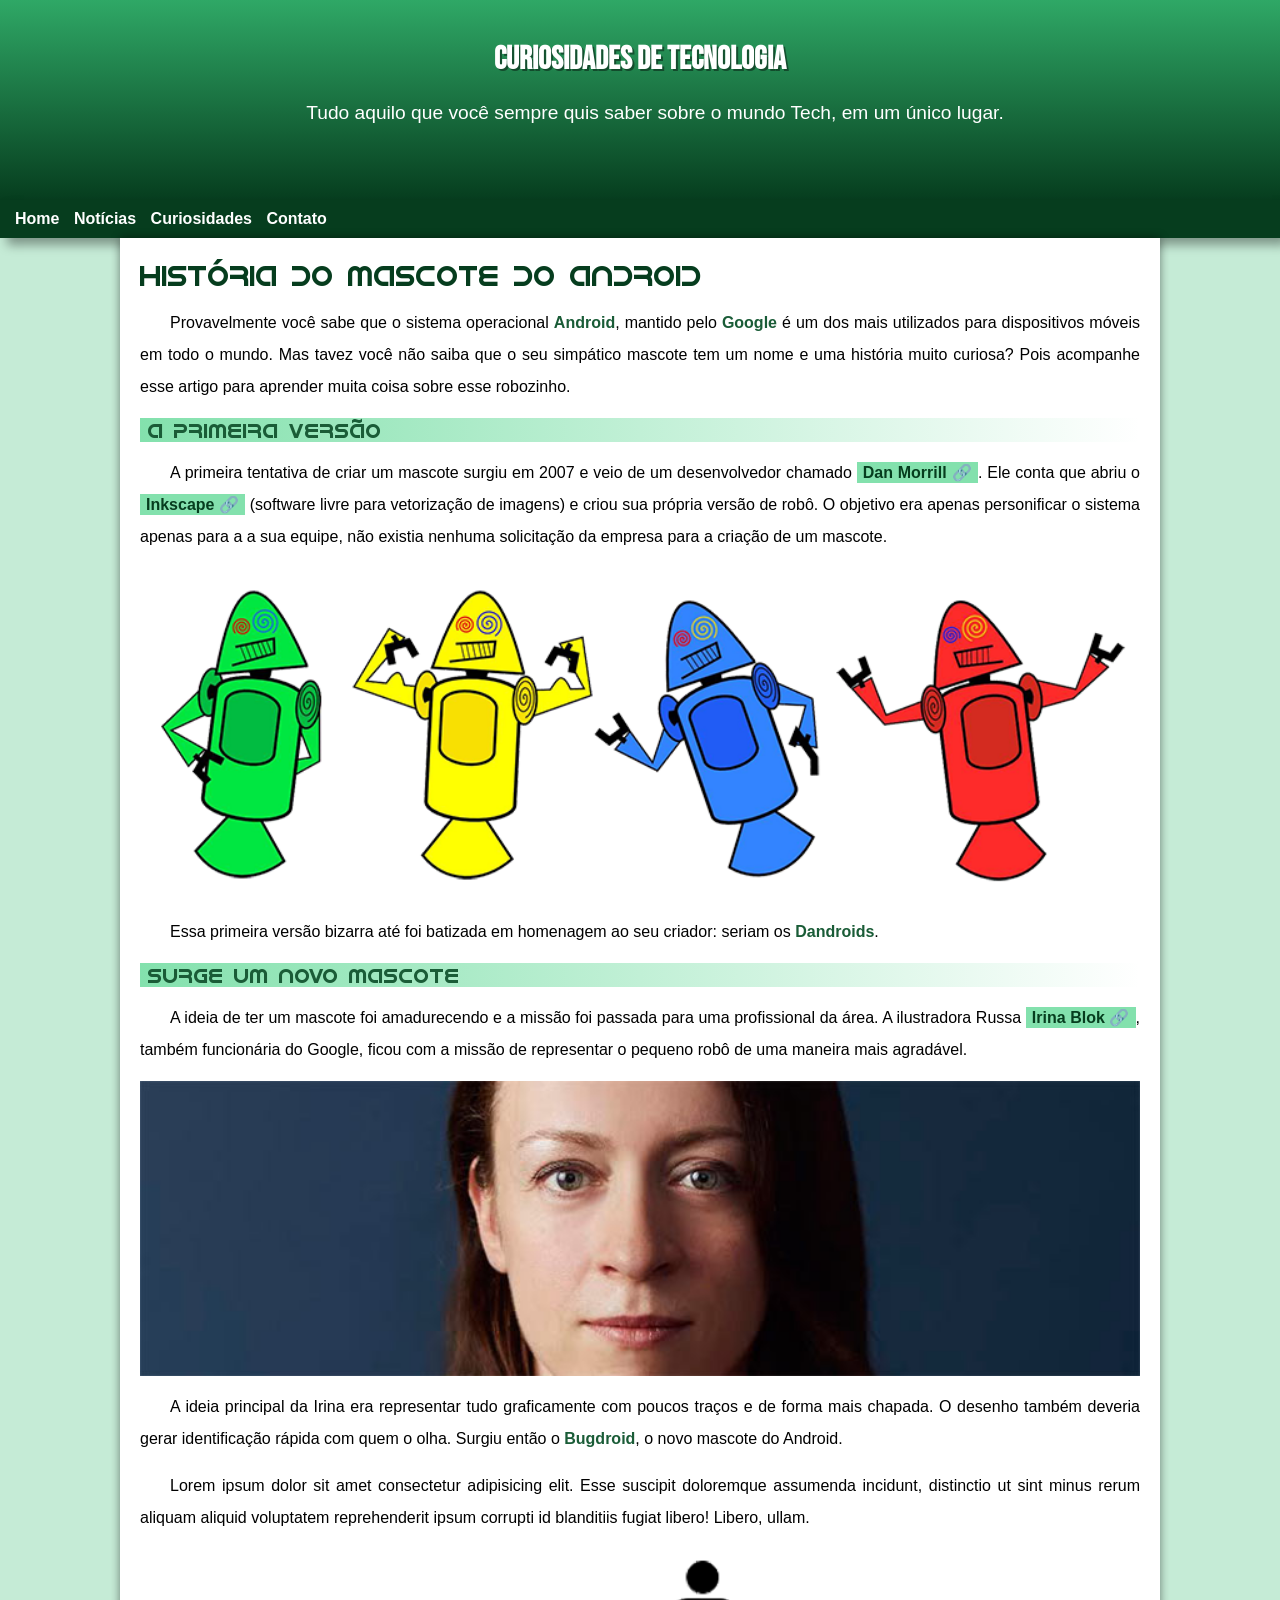
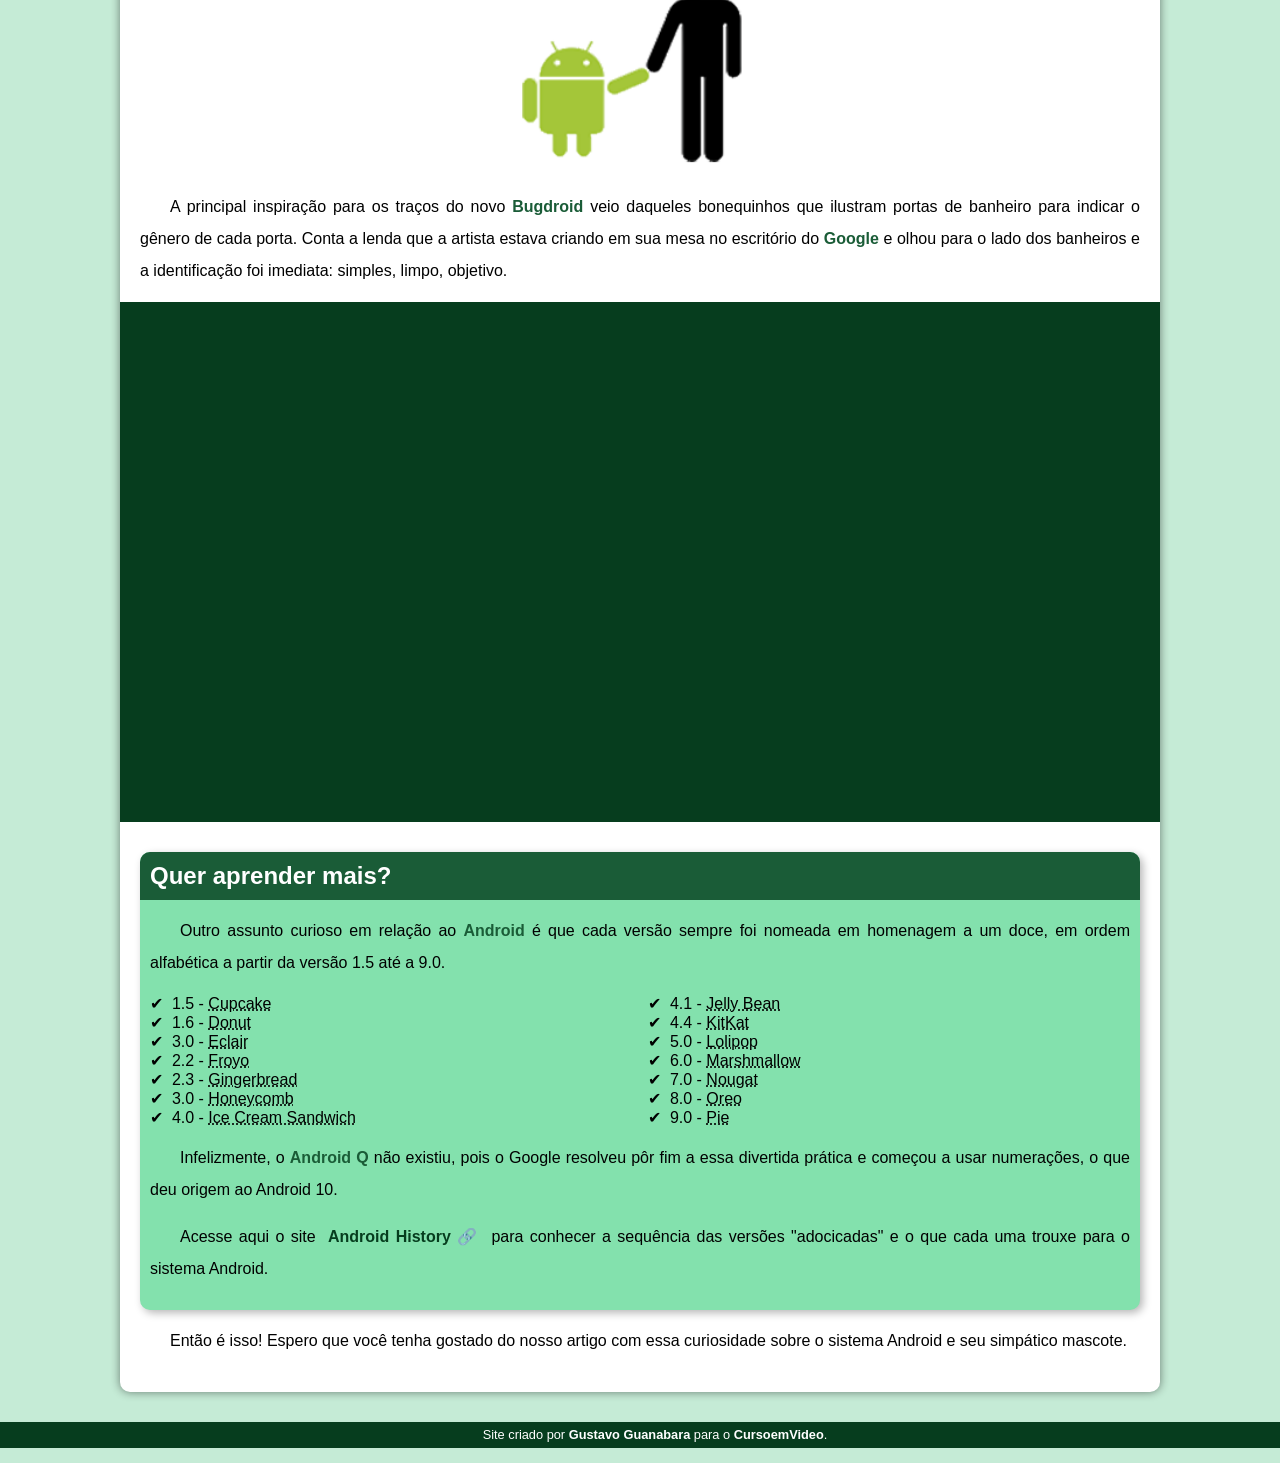
<file: index.html>
<!DOCTYPE html>
<html lang="pt-br
">
<head>
    <meta charset="UTF-8">
    <meta http-equiv="X-UA-Compatible" content="IE=edge">
    <meta name="viewport" content="width=device-width, initial-scale=1.0">
    <title>Como surgiu o mascote do Android?</title>
    <link rel="shortcut icon" href="imagens/favicon.ico" type="image/x-icon">
    <link rel="stylesheet" href="style.css">
</head>
<body>
    <header>
        <h1 class="header" >CURIOSIDADES DE TECNOLOGIA</h1> 

        <p class="header">Tudo aquilo que você sempre quis saber sobre o mundo Tech, em um único lugar.</p>         
    </header>
    <nav>
        <a href="#">Home</a>
        <a href="#">Notícias</a>
        <a href="#">Curiosidades</a>
        <a href="#">Contato</a>    
    </nav>
    <main class="main">
        <article>
            <h1>História do Mascote do Android </h1>

                <p>Provavelmente você sabe que o sistema operacional <strong>Android</strong>, mantido pelo <strong>Google</strong> é um dos mais utilizados para dispositivos móveis em todo o mundo. Mas tavez você não saiba que o seu simpático mascote tem um nome e uma história muito curiosa? Pois acompanhe esse artigo para aprender muita coisa sobre esse robozinho.</p>

            <h2>A primeira versão</h2>

                <p >A primeira tentativa de criar um mascote surgiu em 2007 e veio de um desenvolvedor chamado <a  class="externo" href="https://androidcommunity.com/dan-morrill-shows-us-the-android-mascot-that-almost-was-20130103/" target="_blank">Dan Morrill</a>. Ele conta que abriu o <a  class="externo" href="https://inkscape.org/" target="_blank">Inkscape</a> (software livre para vetorização de imagens) e criou sua própria versão de robô. O objetivo era apenas personificar o sistema apenas para a a sua equipe, não existia nenhuma solicitação da empresa para a criação de um mascote.</p>

                <picture>
                    <source media="(max-width: 600px)" srcset="imagens/dan-droids-pq.png">
                    <img  class="img"  src="imagens/dan-droids.png" alt="">
                    
                </picture>

                <p>Essa primeira versão bizarra até foi batizada em homenagem ao seu criador: seriam os <strong>Dandroids</strong>.</p>

                <h2>Surge um novo Mascote</h2>

                <p>A ideia de ter um mascote foi amadurecendo e a missão foi passada para uma profissional da área. A ilustradora Russa <a  class="externo" href="https://www.irinablok.com/android" target="_blank">Irina Blok</a>, também funcionária do Google, ficou com a missão de representar o pequeno robô de uma maneira mais agradável.</p>

                <picture>
                    <source media="(max-width: 600px)" srcset="imagens/irina-blok-pq.jpg">
                    <img  class="img" src="imagens/irina-blok.jpg" alt="foto da criadora do mascote"></picture>

                <p>A ideia principal da Irina era representar tudo graficamente com poucos traços e de forma mais chapada. O desenho também deveria gerar identificação rápida com quem o olha. Surgiu então o <strong>Bugdroid</strong>, o novo mascote do Android.
                </p>

                <p>Lorem ipsum dolor sit amet consectetur adipisicing elit. Esse suscipit doloremque assumenda incidunt, distinctio ut sint minus rerum aliquam aliquid voluptatem reprehenderit ipsum corrupti id blanditiis fugiat libero! Libero, ullam.</p>

                <img class="pequena" src="imagens/bugdroid.png" alt="imagem do bugdroid e a silhueta de um homem">

                <p>A principal inspiração para os traços do novo <strong>Bugdroid</strong> veio daqueles bonequinhos que ilustram portas de banheiro para indicar o gênero de cada porta. Conta a lenda que a artista estava criando em sua mesa no escritório do <strong>Google</strong> e olhou para o lado dos banheiros e a identificação foi imediata: simples, limpo, objetivo.
                </p>

                <div class="video">
                    <iframe width="560" height="315" src="https://www.youtube.com/embed/l2UDgpLz20M" title="YouTube video player" frameborder="0" allow="accelerometer; autoplay; clipboard-write; encrypted-media; gyroscope; picture-in-picture" allowfullscreen></iframe>
                </div>

                <aside>
                    <h2>Quer aprender mais?</h2>
                    <p>Outro assunto curioso em relação ao <strong>Android</strong> é que cada versão sempre foi nomeada em homenagem a um doce, em ordem alfabética a partir da versão 1.5 até a 9.0.
                    </p>

                    <ul>                    
                        <li>1.5 - <abbr title="Bolo de Copo">Cupcake</abbr></li>
                        <li>1.6 - <abbr title="Rosquinha">Donut</abbr></li>
                        <li>3.0 - <abbr title="Bomba">Eclair</abbr></li>
                        <li>2.2 - <abbr title="Frozen Yogurt">Froyo</abbr></li>
                        <li>2.3 - <abbr title="Biscoito de Gengibre">Gingerbread</abbr></li>
                        <li>3.0 - <abbr title="Favo de Mel">Honeycomb</abbr></li>
                        <li>4.0 - <abbr title="Sanduíche de Sorvete">Ice Cream Sandwich</abbr></li>
                        <li>4.1 - <abbr title="Jujuba">Jelly Bean</abbr></li>
                        <li>4.4 - <abbr title="KitKat">KitKat</abbr></li>
                        <li>5.0 - <abbr title="Pirulito">Lolipop</abbr></li>
                        <li>6.0 - <abbr title="Marshmallow">Marshmallow</abbr></li>
                        <li>7.0 - <abbr title="Torrone">Nougat</abbr></li>
                        <li>8.0 - <abbr title="Oreo">Oreo</abbr></li>
                        <li>9.0 - <abbr title="Torta">Pie</abbr></li>
                    </ul>

                    <p>Infelizmente, o <strong>Android Q</strong> não existiu, pois o Google resolveu pôr fim a essa divertida prática e começou a usar numerações, o que deu origem ao Android 10.</p>

                    <p>Acesse aqui o site <a href="https://www.android.com/intl/en_uk/what-is-android/ " class="externo" target="_blank">Android History</a> para conhecer a sequência das versões "adocicadas" e o que cada uma trouxe para o sistema Android.</p>
                </aside>

                <p>Então é isso! Espero que você tenha gostado do nosso artigo com essa curiosidade sobre o sistema Android e seu simpático mascote. </p>
            </article>
    </main>

    <footer>
        <p>Site criado por <a href="https://gustavoguanabara.github.io/" target="_blank">Gustavo Guanabara</a> para o <a href="https://www.youtube.com/cursoemvideo" target="_blank">CursoemVideo</a>.</p>
    </footer>
    
</body>
</html>
</file>
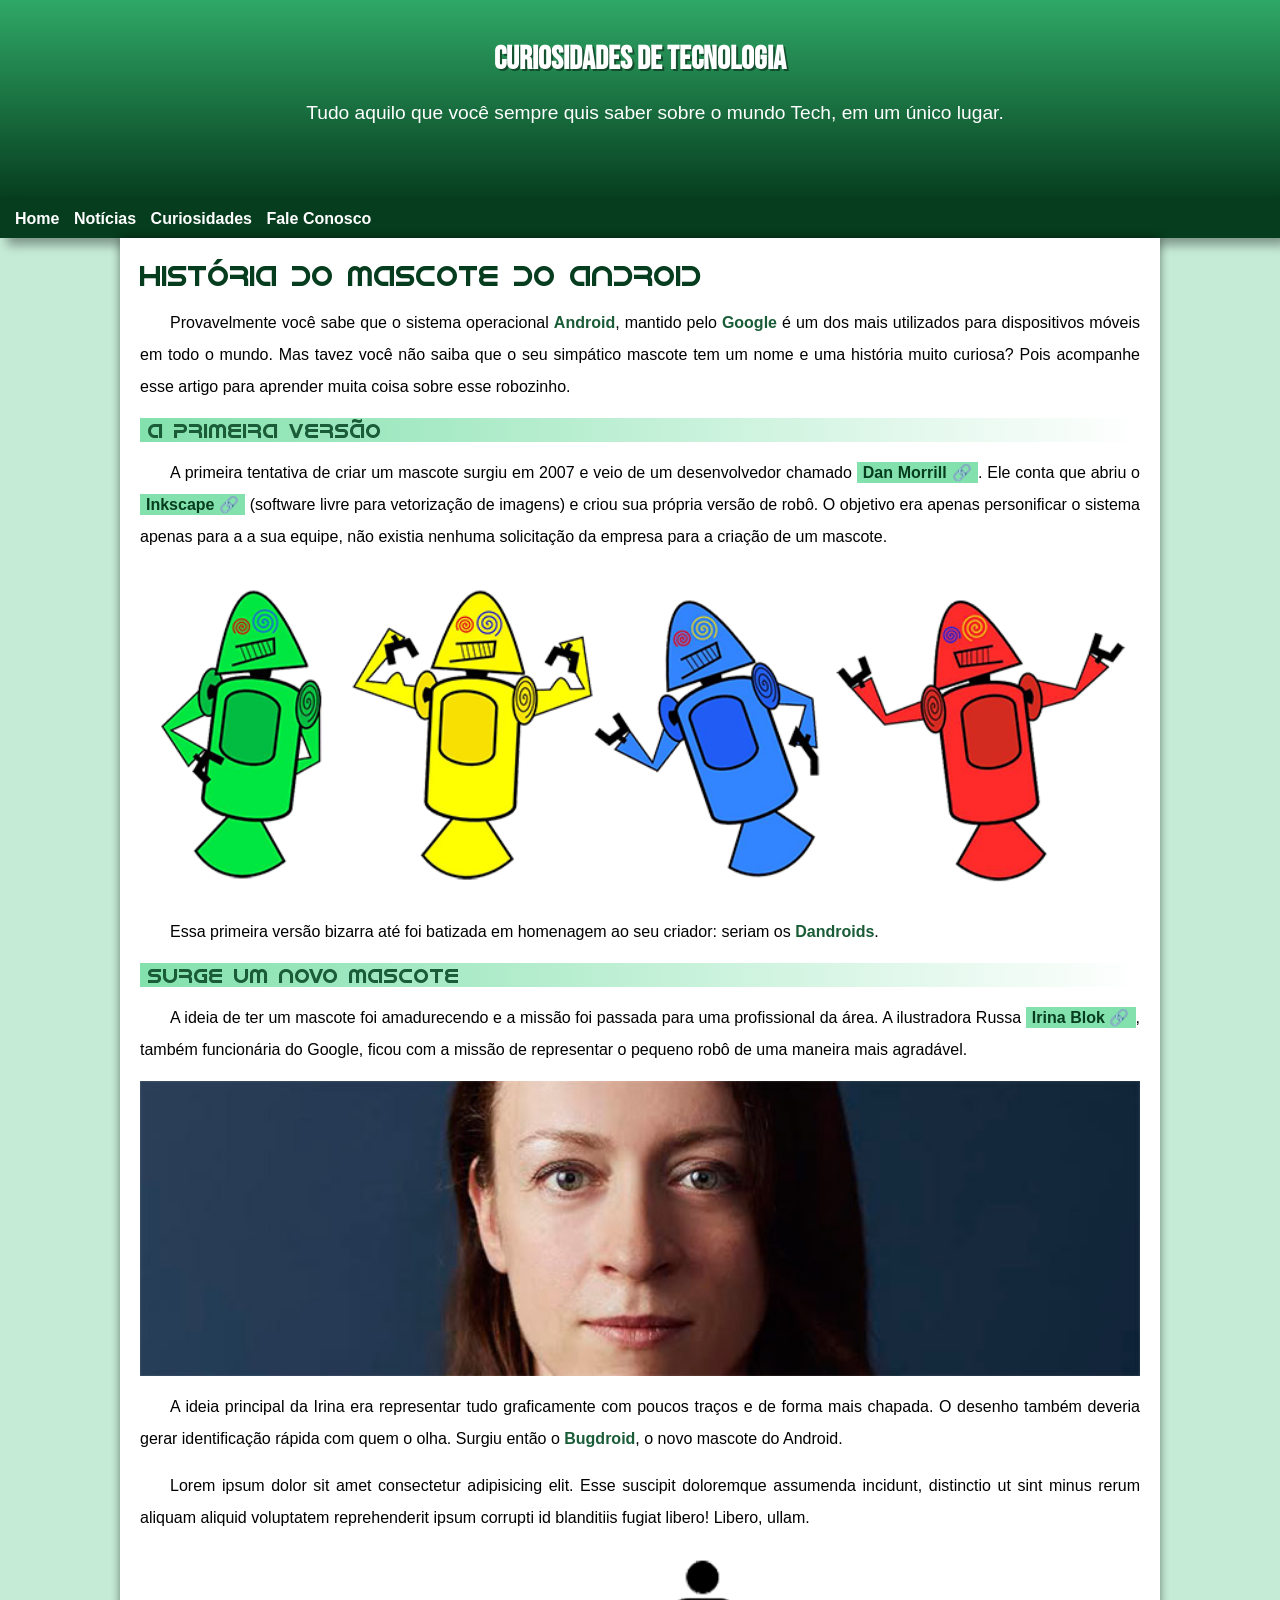
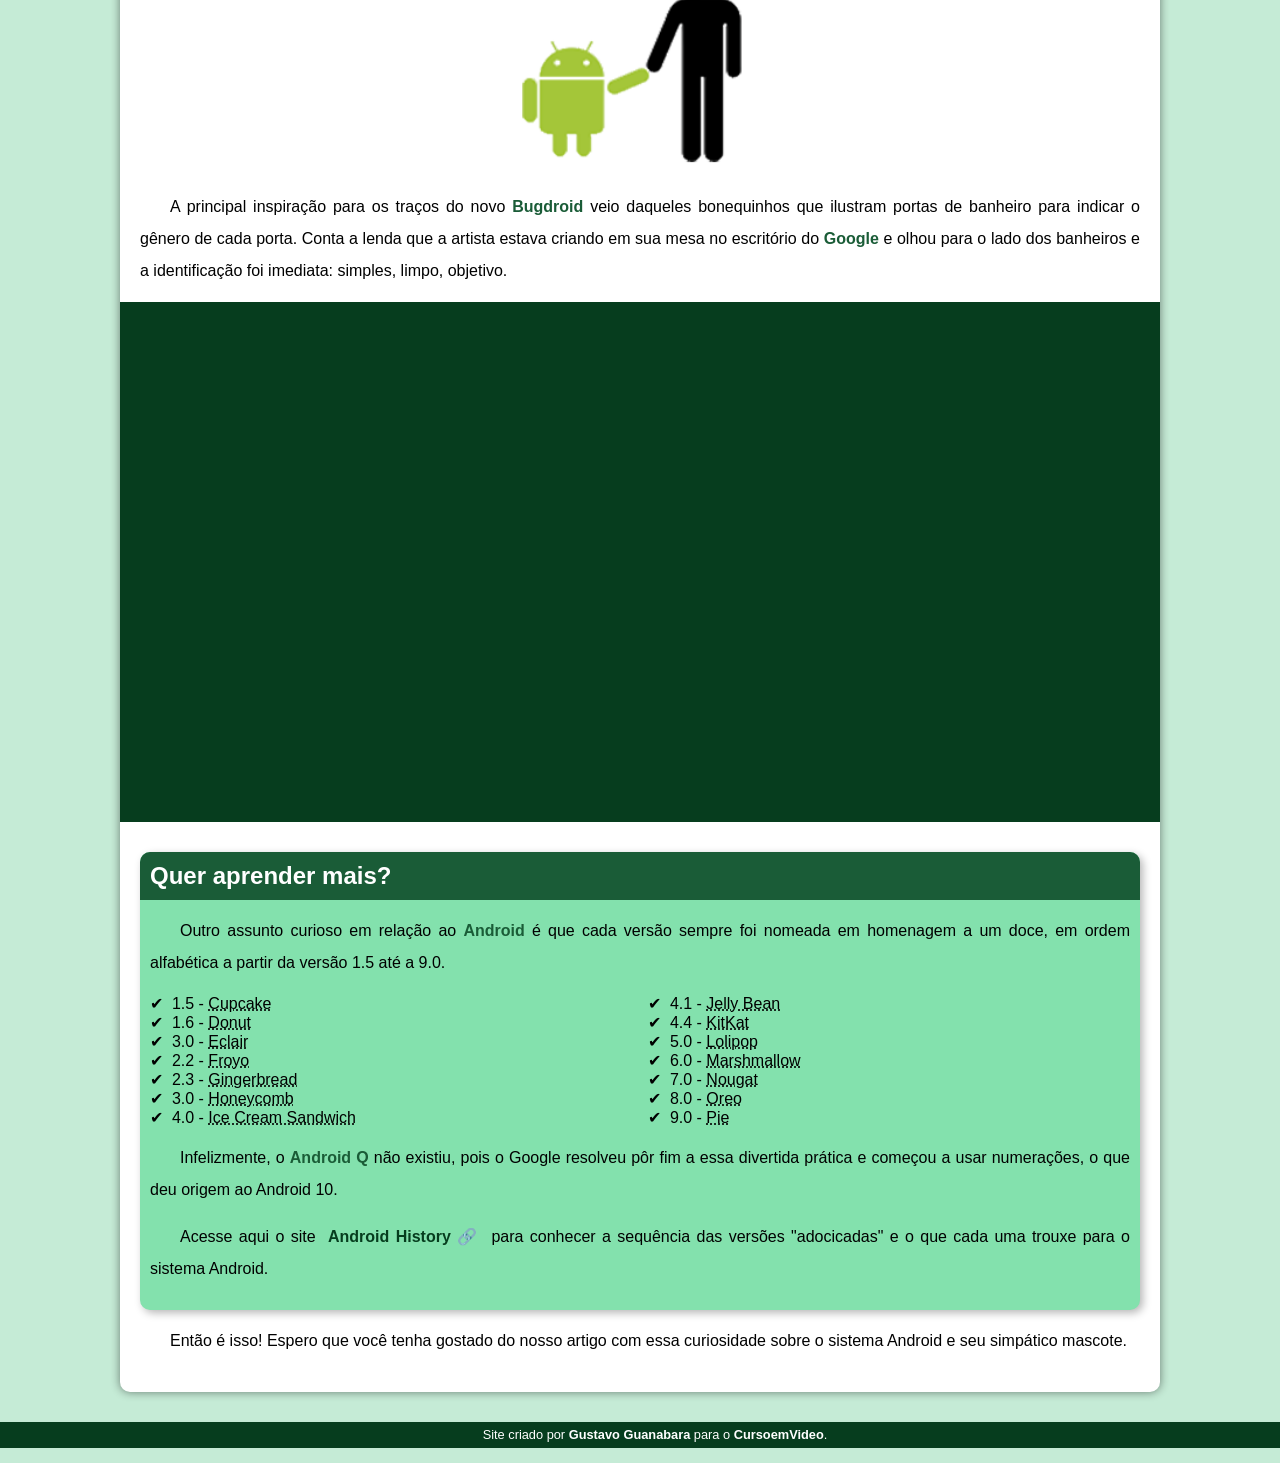
<file: andriod.html>
<!DOCTYPE html>
<html lang="pt-br
">
<head>
    <meta charset="UTF-8">
    <meta http-equiv="X-UA-Compatible" content="IE=edge">
    <meta name="viewport" content="width=device-width, initial-scale=1.0">
    <title>Como surgiu o mascote do Android?</title>
    <link rel="shortcut icon" href="imagens/favicon.ico" type="image/x-icon">
    <link rel="stylesheet" href="style.css">
</head>
<body>
    <header>
        <h1 class="header" >CURIOSIDADES DE TECNOLOGIA</h1> 

        <p class="header">Tudo aquilo que você sempre quis saber sobre o mundo Tech, em um único lugar.</p>         
    </header>
    <nav>
        <a href="#">Home</a>
        <a href="#">Notícias</a>
        <a href="#">Curiosidades</a>
        <a href="#">Fale Conosco</a>    
    </nav>
    <main class="main">
        <article>
            <h1>História do Mascote do Android </h1>

                <p>Provavelmente você sabe que o sistema operacional <strong>Android</strong>, mantido pelo <strong>Google</strong> é um dos mais utilizados para dispositivos móveis em todo o mundo. Mas tavez você não saiba que o seu simpático mascote tem um nome e uma história muito curiosa? Pois acompanhe esse artigo para aprender muita coisa sobre esse robozinho.</p>

            <h2>A primeira versão</h2>

                <p >A primeira tentativa de criar um mascote surgiu em 2007 e veio de um desenvolvedor chamado <a  class="externo" href="https://androidcommunity.com/dan-morrill-shows-us-the-android-mascot-that-almost-was-20130103/" target="_blank">Dan Morrill</a>. Ele conta que abriu o <a  class="externo" href="https://inkscape.org/" target="_blank">Inkscape</a> (software livre para vetorização de imagens) e criou sua própria versão de robô. O objetivo era apenas personificar o sistema apenas para a a sua equipe, não existia nenhuma solicitação da empresa para a criação de um mascote.</p>

                <picture>
                    <source media="(max-width: 600px)" srcset="imagens/dan-droids-pq.png">
                    <img  class="img"  src="imagens/dan-droids.png" alt="">
                    
                </picture>

                <p>Essa primeira versão bizarra até foi batizada em homenagem ao seu criador: seriam os <strong>Dandroids</strong>.</p>

                <h2>Surge um novo Mascote</h2>

                <p>A ideia de ter um mascote foi amadurecendo e a missão foi passada para uma profissional da área. A ilustradora Russa <a  class="externo" href="https://www.irinablok.com/android" target="_blank">Irina Blok</a>, também funcionária do Google, ficou com a missão de representar o pequeno robô de uma maneira mais agradável.</p>

                <picture>
                    <source media="(max-width: 600px)" srcset="imagens/irina-blok-pq.jpg">
                    <img  class="img" src="imagens/irina-blok.jpg" alt="foto da criadora do mascote"></picture>

                <p>A ideia principal da Irina era representar tudo graficamente com poucos traços e de forma mais chapada. O desenho também deveria gerar identificação rápida com quem o olha. Surgiu então o <strong>Bugdroid</strong>, o novo mascote do Android.
                </p>

                <p>Lorem ipsum dolor sit amet consectetur adipisicing elit. Esse suscipit doloremque assumenda incidunt, distinctio ut sint minus rerum aliquam aliquid voluptatem reprehenderit ipsum corrupti id blanditiis fugiat libero! Libero, ullam.</p>

                <img class="pequena" src="imagens/bugdroid.png" alt="imagem do bugdroid e a silhueta de um homem">

                <p>A principal inspiração para os traços do novo <strong>Bugdroid</strong> veio daqueles bonequinhos que ilustram portas de banheiro para indicar o gênero de cada porta. Conta a lenda que a artista estava criando em sua mesa no escritório do <strong>Google</strong> e olhou para o lado dos banheiros e a identificação foi imediata: simples, limpo, objetivo.
                </p>

                <div class="video">
                    <iframe width="560" height="315" src="https://www.youtube.com/embed/l2UDgpLz20M" title="YouTube video player" frameborder="0" allow="accelerometer; autoplay; clipboard-write; encrypted-media; gyroscope; picture-in-picture" allowfullscreen></iframe>
                </div>

                <aside>
                    <h2>Quer aprender mais?</h2>
                    <p>Outro assunto curioso em relação ao <strong>Android</strong> é que cada versão sempre foi nomeada em homenagem a um doce, em ordem alfabética a partir da versão 1.5 até a 9.0.
                    </p>

                    <ul>                    
                        <li>1.5 - <abbr title="Bolo de Copo">Cupcake</abbr></li>
                        <li>1.6 - <abbr title="Rosquinha">Donut</abbr></li>
                        <li>3.0 - <abbr title="Bomba">Eclair</abbr></li>
                        <li>2.2 - <abbr title="Frozen Yogurt">Froyo</abbr></li>
                        <li>2.3 - <abbr title="Biscoito de Gengibre">Gingerbread</abbr></li>
                        <li>3.0 - <abbr title="Favo de Mel">Honeycomb</abbr></li>
                        <li>4.0 - <abbr title="Sanduíche de Sorvete">Ice Cream Sandwich</abbr></li>
                        <li>4.1 - <abbr title="Jujuba">Jelly Bean</abbr></li>
                        <li>4.4 - <abbr title="KitKat">KitKat</abbr></li>
                        <li>5.0 - <abbr title="Pirulito">Lolipop</abbr></li>
                        <li>6.0 - <abbr title="Marshmallow">Marshmallow</abbr></li>
                        <li>7.0 - <abbr title="Torrone">Nougat</abbr></li>
                        <li>8.0 - <abbr title="Oreo">Oreo</abbr></li>
                        <li>9.0 - <abbr title="Torta">Pie</abbr></li>
                    </ul>

                    <p>Infelizmente, o <strong>Android Q</strong> não existiu, pois o Google resolveu pôr fim a essa divertida prática e começou a usar numerações, o que deu origem ao Android 10.</p>

                    <p>Acesse aqui o site <a href="https://www.android.com/intl/en_uk/what-is-android/ " class="externo" target="_blank">Android History</a> para conhecer a sequência das versões "adocicadas" e o que cada uma trouxe para o sistema Android.</p>
                </aside>

                <p>Então é isso! Espero que você tenha gostado do nosso artigo com essa curiosidade sobre o sistema Android e seu simpático mascote. </p>
            </article>
    </main>

    <footer>
        <p>Site criado por <a href="https://gustavoguanabara.github.io/" target="_blank">Gustavo Guanabara</a> para o <a href="https://www.youtube.com/cursoemvideo" target="_blank">CursoemVideo</a>.</p>
    </footer>
    
</body>
</html>
</file>
<file: style.css>
@charset "UTF8";

@import url('https://fonts.googleapis.com/css2?family=Bebas+Neue&display=swap');

@font-face {
    font-family: 'Android';
    src: url('fontes/idroid.otf') format('opentype');
    font-weight: normal;
}

* {
    margin: 0px;
    padding: 0px;
}
:root {
    --cor0: #c5ebd6;
    --cor1: #83e1ad;
    --cor2: #3ddc84;
    --cor3: #2fa866;
    --cor4: #1a5c37;
    --cor5: #063d1e;

    --fonte-padrão: Arial, Verdana, Helvetica, sans-serif;
    --fonte-destaque: 'Bebas Neue', cursive;
    --fonte-android: 'android', cursive;
}



body {
    background-color: var(--cor0);
    font-family: var(--fonte-padrão);
    margin: auto;
}

a.externo::after {
    content: '\00a0\1f517';

}

p{
    margin: 15px 0px;
    text-align: justify;
    text-indent: 30px;
    font-size: 1em;
    line-height: 2em;
}

header {
    background-image: linear-gradient(to bottom, var(--cor3) ,var(--cor5) );
    font-family:  Arial, Helvetica, sans-serif;   
    color: white;
    font-size: bold;
    padding: 40px 10px 10px 10px;   
    margin: auto;
    min-height: 150px;
    text-align: center;
}

header > h1 {
    color: white;
    font-family: var(--fonte-destaque);
    font-size: normal;
    text-shadow: 2px 2px 0px rgba(0, 0, 0, 0.418);
}


header > p {
    color: white;
    font-family: var(--fonte-padrão);
    font-size: 1.2em;
    
}

nav {
    background-color: var(--cor5);
    padding: 10px;
    box-shadow: 7px 7px 10px rgba(0, 0, 0, 0.363);
}

nav > a {
    
    color: white;
    text-decoration: none;     
    padding: 5px;
    font-weight: bold;
    border-radius: 5px;
    transition-duration: 1s;
}

nav >a:hover {
    background-color: var(--cor3) ;
    color: var(--cor5);
    
}

.header {
    text-align: center;
}

main {
    background-color: white;
    min-width: 280px;
    max-width: 1000px;
    padding: 20px;  
    margin: 0px auto 30px auto ;    
    box-shadow: 0px 0px 10px rgba(0, 0, 0, 0.473);
    border-radius: 0px 0px 10px 10px;
}

div.video {
    background-color: var(--cor5);
    margin: 0px -20px 30px -20px;
    padding: 20px 20px 50% 20px;

    position: relative;
}

div.video > iframe {
    position: absolute;
    top: 5%;
    left: 5%;
    width: 90%;
    height: 90%;

}

main strong {
    color: var(--cor4);
    font-weight: bold;
}

main a {
    text-decoration: none;
    font-weight: bold;
    color: var(--cor5);
    background-color: var(--cor1);
    padding: 2px 6px;
}

main a:hover {
    text-decoration: underline;
    color: var(--cor4);
}

main > article > h1 {
    color: var(--cor5);
    font-family: var(--fonte-android);
    font-weight: normal;
    font-size: 1.8em;
}

main > article > h2 {
    color: var(--cor4);
    font-family: var(--fonte-android);
    font-weight: normal;
    font-size: 1.3em;
    background-image: linear-gradient(to right, var(--cor1), transparent );
    text-indent: 8px;
}

article {
    font-family: Arial, Helvetica, sans-serif;
}

main img.pequena  {
    max-width: 350px;
}
img {
    display: block;
    width: 100%;   
    margin: auto;
}
aside {
    background-color: var(--cor1);
    padding: 10px;
    border-radius: 10px;
    box-shadow: 3px 3px 8px rgba(0, 0, 0, 0.288);
}


aside > h2 {
    background-color: var(--cor4);
    color: white;
    padding: 10px;
    margin: -10px -10px 0px -10px;
    border-radius: 10px 10px 0px 0px;
}
    

aside > ul {
    list-style-type: "\2714\00a0\0020";
    list-style-position: inside;
    columns: 2;
}

footer {
    background-color: var(--cor5);
    color: white;
    text-align: center;
    font-size: 0.8em;
}

footer > p {
    text-align: center;
}

footer a {
    color: white;
    font-weight: bolder;
    text-decoration: none;

}

footer a:hover {
    text-decoration: underline;
    color: var(--cor1);
    font-size: bolder;
}
</file>
